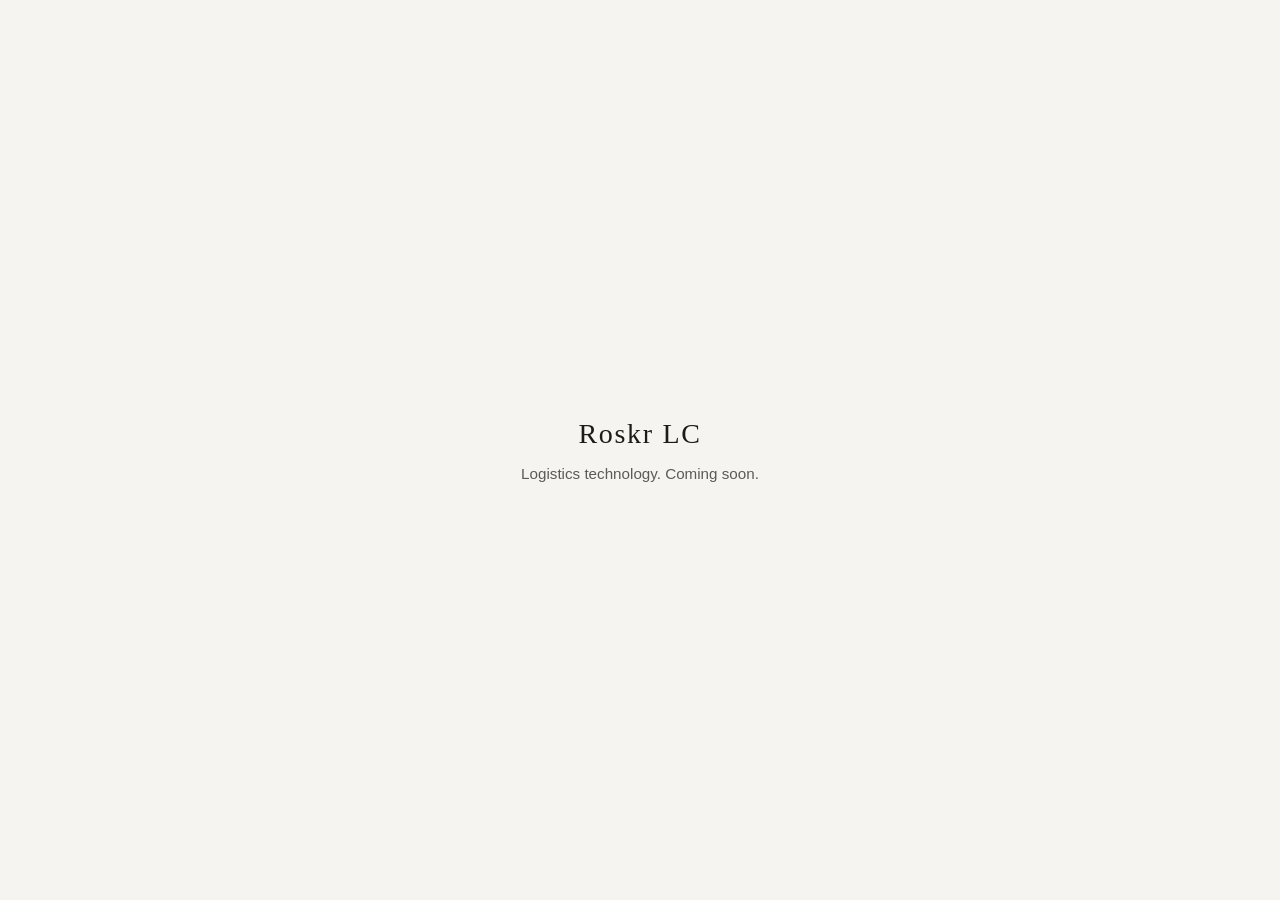
<file: index.html>
<!DOCTYPE html>
<html lang="en">
<head>
  <meta charset="UTF-8">
  <meta name="viewport" content="width=device-width, initial-scale=1.0">
  <meta name="robots" content="noindex, nofollow">
  <title>Roskr LC</title>
  <style>
    * { box-sizing: border-box; margin: 0; padding: 0; }
    html, body { height: 100%; }
    body {
      display: flex;
      align-items: center;
      justify-content: center;
      background: #f6f4f0;
      color: #1c1b19;
      font-family: Georgia, "Times New Roman", Times, serif;
      -webkit-font-smoothing: antialiased;
    }
    main { text-align: center; padding: 2rem; }
    h1 {
      font-weight: 500;
      font-size: 1.75rem;
      letter-spacing: 0.06em;
    }
    p {
      margin-top: 0.9rem;
      font-family: -apple-system, BlinkMacSystemFont, "Segoe UI", Helvetica, Arial, sans-serif;
      font-size: 0.95rem;
      font-weight: 400;
      color: #5c5a56;
    }
  </style>
</head>
<body>
  <main>
    <h1>Roskr LC</h1>
    <p>Logistics technology. Coming soon.</p>
  </main>
</body>
</html>
</file>
